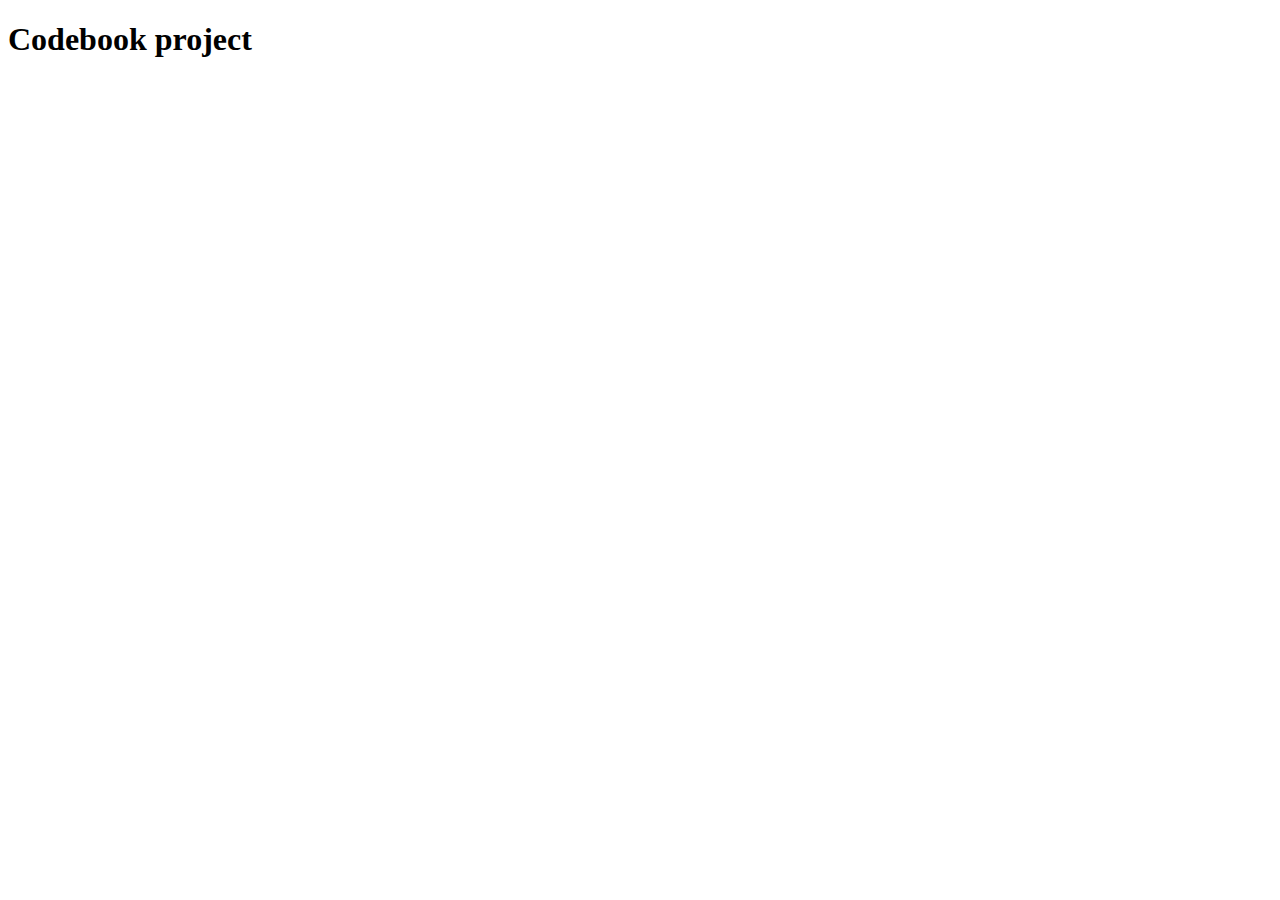
<file: Flask/templates/portfolio/codebook.html>
<!DOCTYPE html>
<html lang="en">
<head>
    <meta charset="UTF-8">
    <meta name="viewport" content="width=device-width, initial-scale=1.0">
    <title>Codebook</title>
</head>
<body>
    <h1>Codebook project</h1>
</body>
</html>
</file>
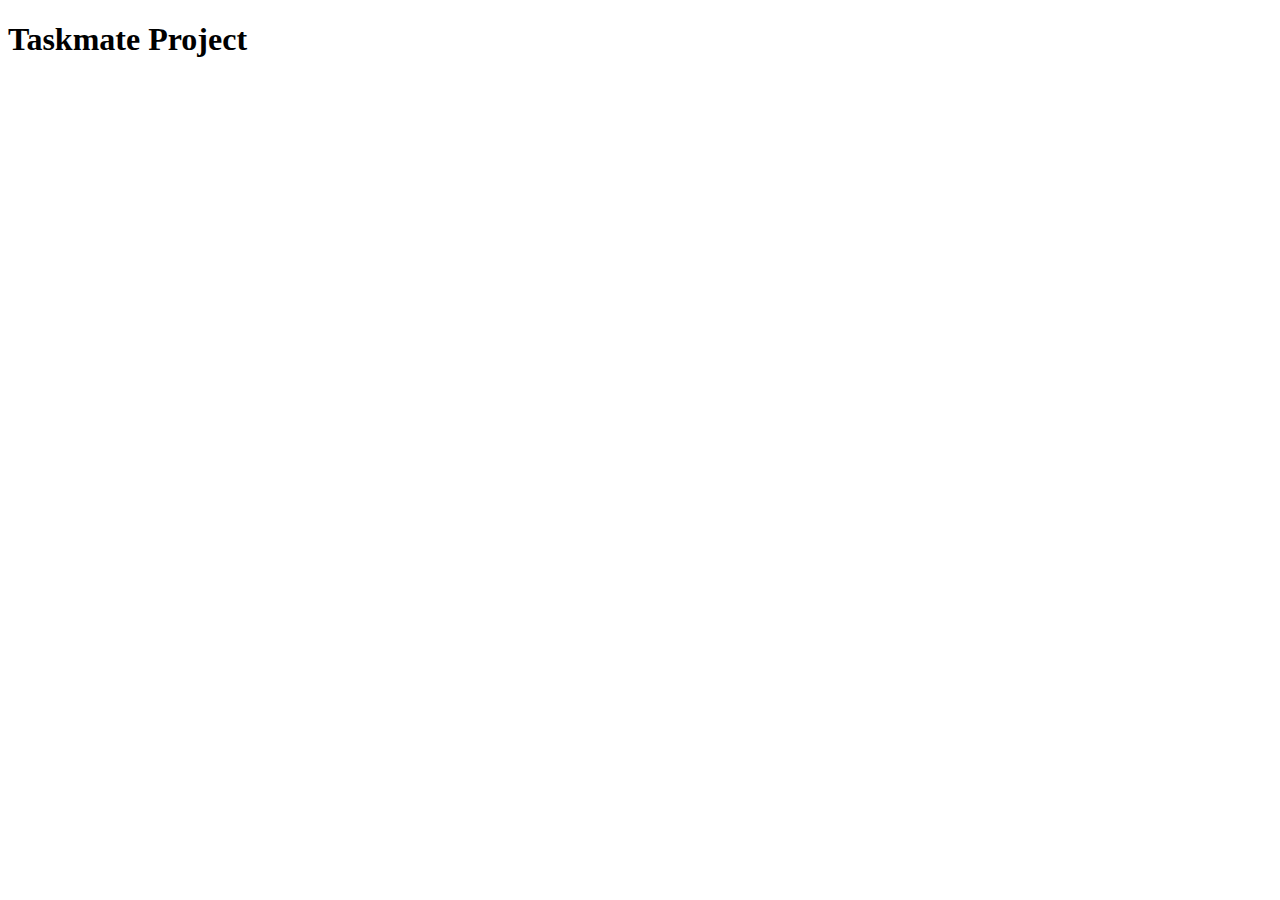
<file: Flask/templates/portfolio/taskmate.html>
<!DOCTYPE html>
<html lang="en">
<head>
    <meta charset="UTF-8">
    <meta name="viewport" content="width=device-width, initial-scale=1.0">
    <title>Taskmate</title>
</head>
<body>
    <h1>Taskmate Project</h1>
</body>
</html>
</file>
